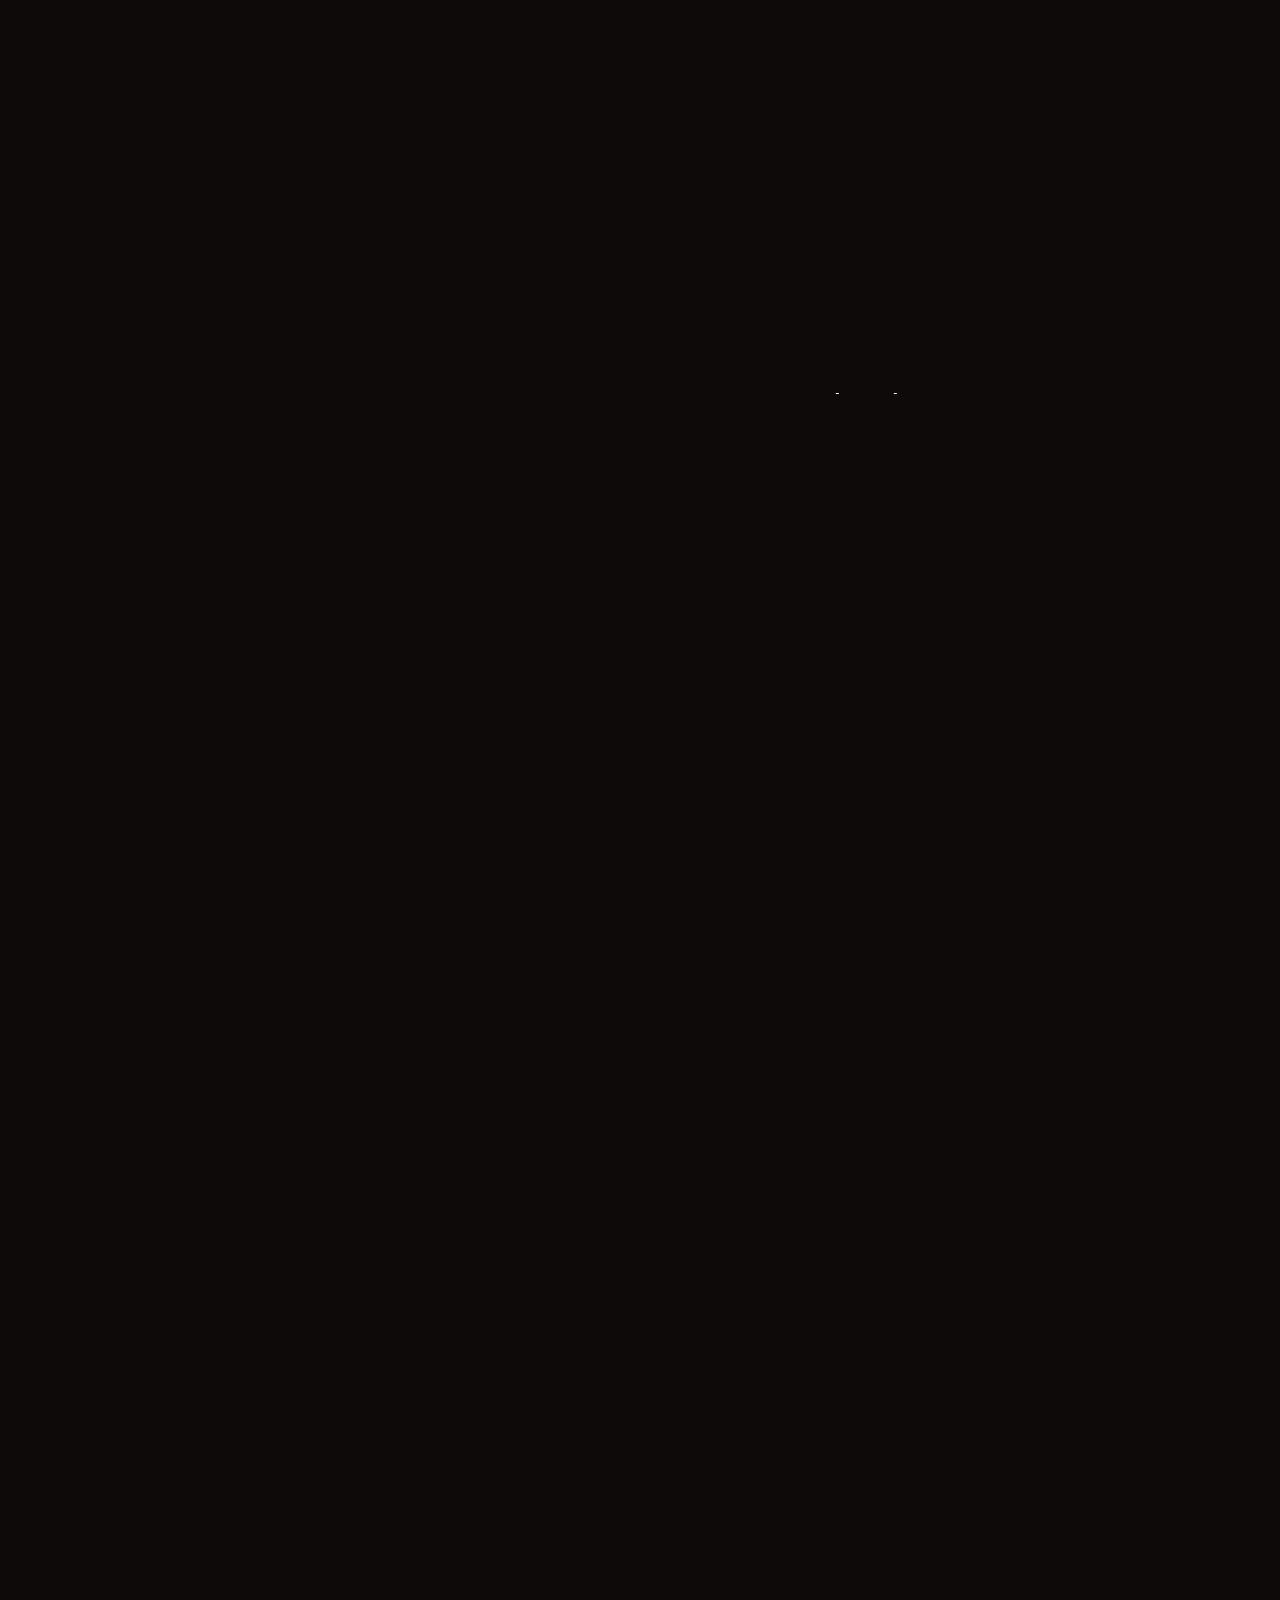
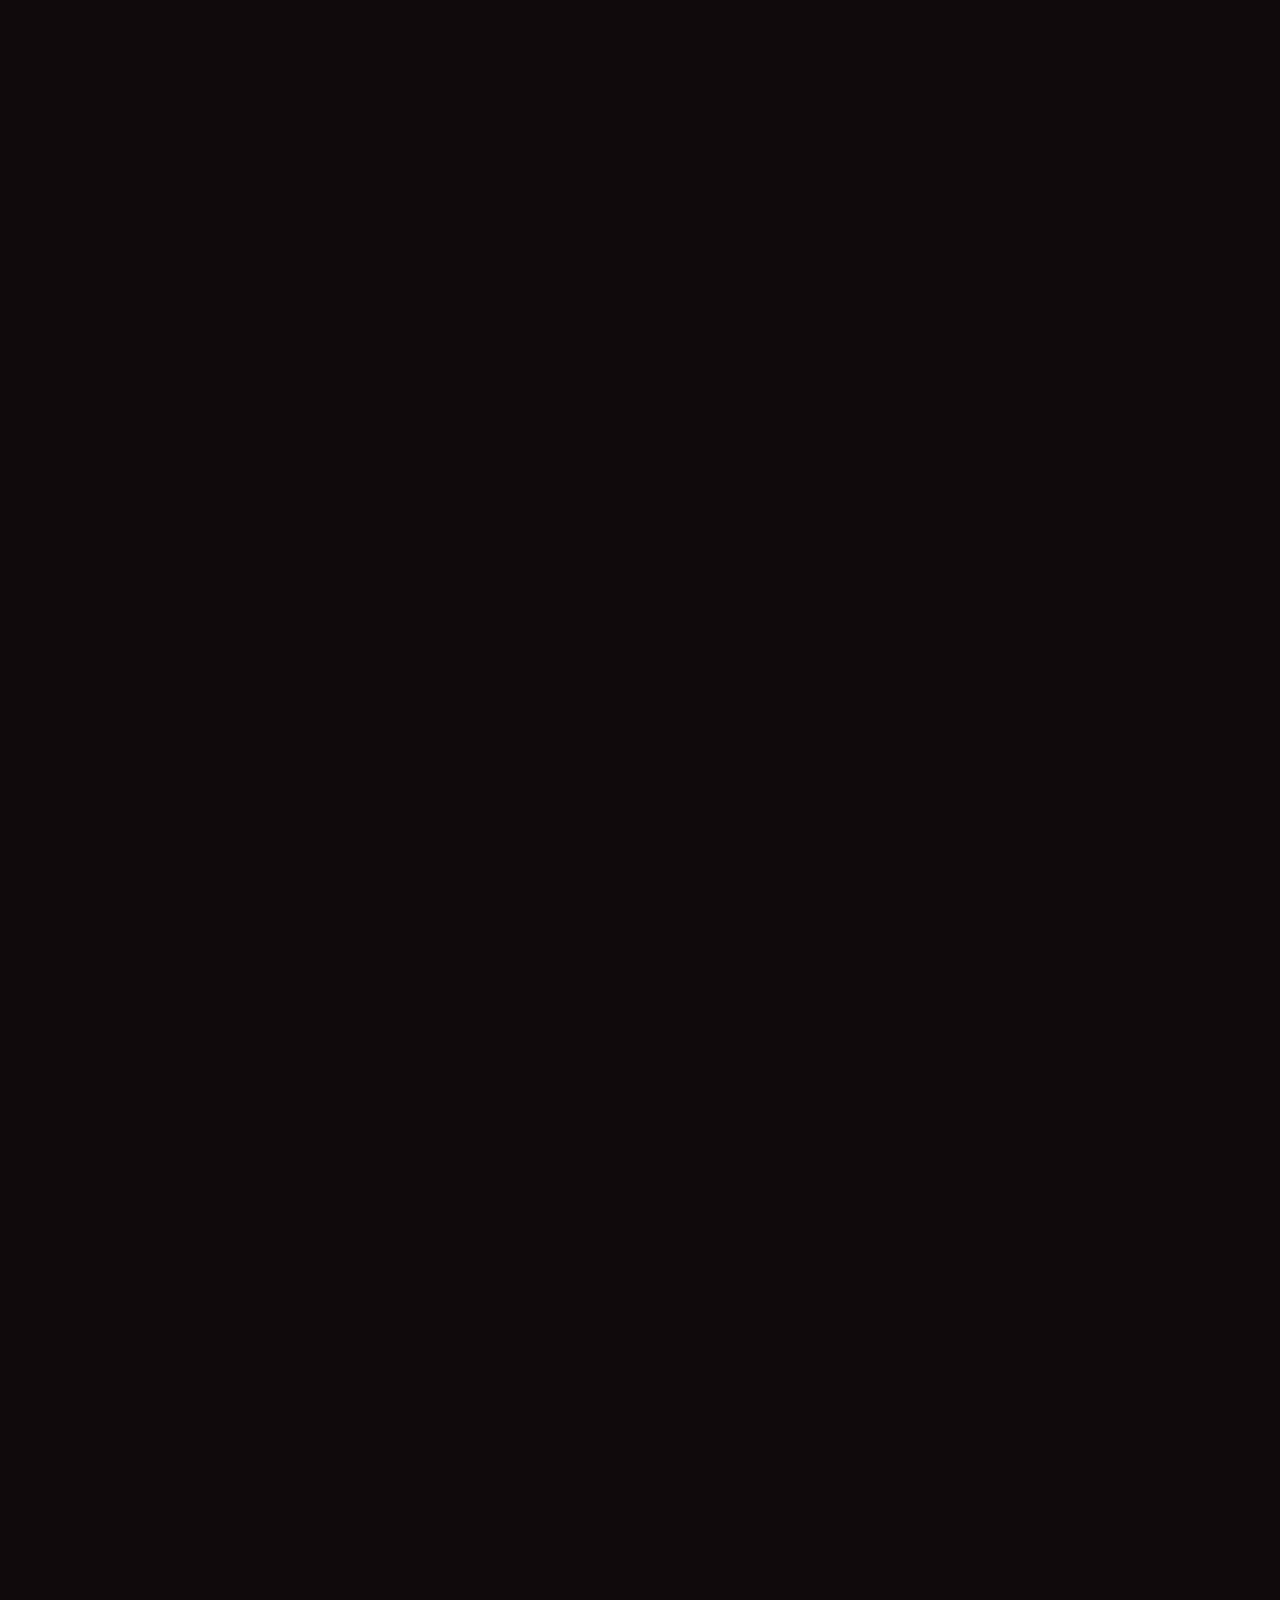
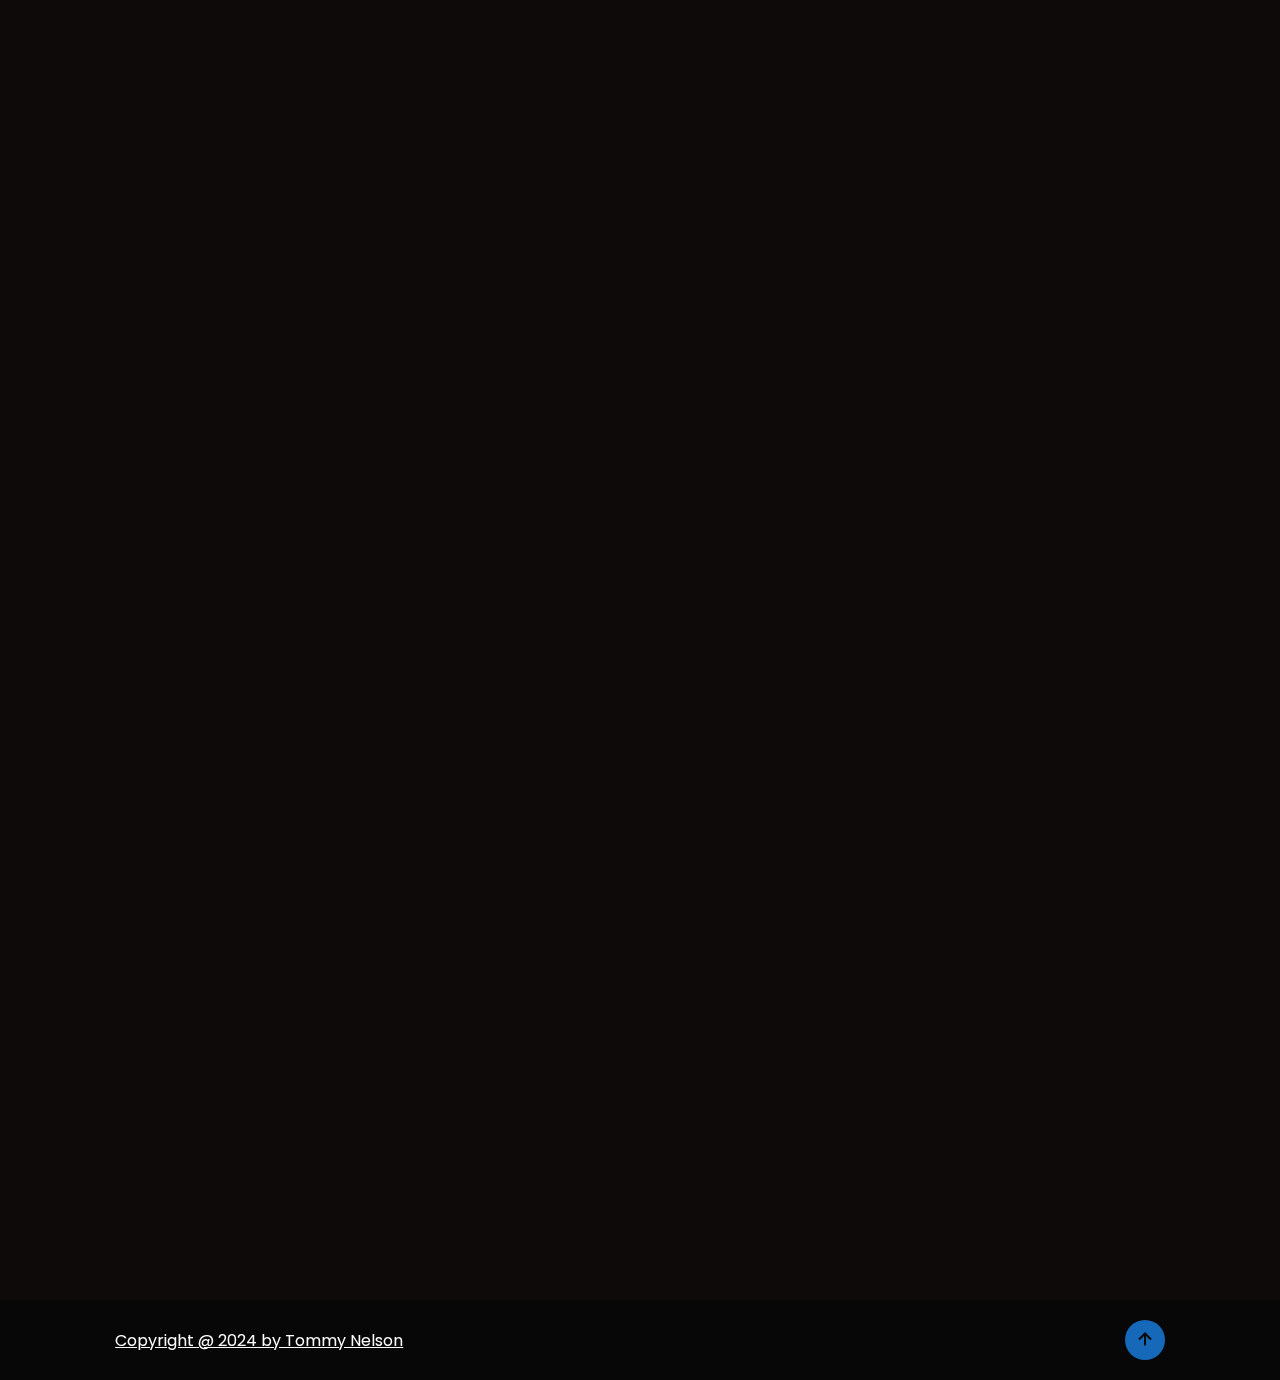
<file: index.html>
<!DOCTYPE html>
<html lang="en">

<head>
    <meta charset="UTF-8">
    <meta name="viewport" content="width=device-width, initial-scale=1.0">
    <title>Tommy Nelson</title>
    <link rel="stylesheet" href="style.css">
    <link href='https://unpkg.com/boxicons@2.1.4/css/boxicons.min.css' rel='stylesheet'>
</head>

<body>
    <!-- *************************Navbar************************* -->
    <header class="header">
        <a href="#" class="logo">Tommy <span style="color: #1668b9">Nelson</span></a>
        <i class='bx bx-menu' id="menu" style='color:#ffffff'></i>
        <nav class="navbar">
            <a href="#Home" style="--vlr:1" class="active">Home</a>
            <a href="#about" style="--vlr:2">About Me</a>
            <a href="#education" style="--vlr:3">Education</a>
            <a href="#skills" style="--vlr:4">Skills</a>
            <a href="#contact" style="--vlr:5">Contact Me</a>
        </nav>
    </header>
    <!-- *************************Home Section************************* -->
    <section class="home"  id="home">
        <div class="text-content">
            <h1>I'm Tommy Nelson</h1>
            <div class="text-animation">
                <h2>Digital Creator</h2>
            </div>
    <p>I am a digital creator and a marketing specialist. 
       I am interested in all things <a href="/N learning/index1.html>>digital</a> from graphic design, social media management to website development.
       A lifelong learner who is always acquiring new skills to make one more marketable.
       As a natural problem solver and creator, this is not a job for me but my most enjoyable hobby.
    </p>
            <div class="btn-section">
                <button class="btn">Hire me</button>
                <button class="btn">Let's Talk</button>
            </div>
            <div class="social-media">
        <i class='bx bxl-twitter' style="--vlr:7"></i>
        <i class='bx bxl-facebook' style="--vlr:8"></i>
        <i class='bx bxl-youtube' style="--vlr:9"></i>
            </div>
        </div>
        <img src="profile.png" alt="">
    </section>
    <!-- *************************About Section************************* -->
    <section class="about" id="about">
        <h2 class="title">About <span>Me</span></h2>
        <img src="profile.png" alt="" class="aboutImg">
        <div class="text-content2">
            <h2>Digital Creator</h2>
    <p>Fused with a creative and analytical mindset, I create and solve problems.
       Wether its a design, a website or a marketing campaign, I am always ready to take on the challenge.
    </p>
        <button class="btn">Read More</button>    
        </div>
    </section>
    <!-- *************************Education Section************************* -->
    <section class="education" id="education">
        <h2 class="title">My <span>Education</span></h2>
        <div class="row">
            <div class="column">
                <h2>Education</h2>
                <div class="box">
                    <div class="education-content">
                        <div class="content">
    <div class="year">2021-22<i class='bx bxs-calendar'></i></div>
    <h3>Degree College</h3>
    <p>Lorem, ipsum dolor sit amet consectetur adipisicing elit. Praesentium tenetur enim,
        deserunt libero quisquam ab eius minus odio quod dicta!</p>
                        </div>
                    </div>
                    <div class="education-content">
                        <div class="content">
        <div class="year">2021-22 <i class='bx bxs-calendar'></i></div>
                            <h3>Degree College</h3>
    <p>Lorem, ipsum dolor sit amet consectetur adipisicing elit. Praesentium tenetur enim,
        deserunt libero quisquam ab eius minus odio quod dicta!</p>
                        </div>
                    </div>
                    <div class="education-content">
    <div class="content">
        <div class="year">2021-22 <i class='bx bxs-calendar'></i></div>
        <h3>Degree College</h3>
        <p>Lorem, ipsum dolor sit amet consectetur adipisicing elit. Praesentium tenetur enim,
            deserunt libero quisquam ab eius minus odio quod dicta!</p>
    </div>
                    </div>
                </div>
            </div>
            <div class="column">
                <h2>Education</h2>
                <div class="box">
                    <div class="education-content">
    <div class="content">
        <div class="year">2021-22<i class='bx bxs-calendar'></i></div>
        <h3>Degree College</h3>
        <p>Lorem, ipsum dolor sit amet consectetur adipisicing elit. Praesentium tenetur enim,
            deserunt libero quisquam ab eius minus odio quod dicta!</p>
    </div>
</div>
                    <div class="education-content">
    <div class="content">
        <div class="year">2021-22 <i class='bx bxs-calendar'></i></div>
    <h3>Degree College</h3>
    <p>Lorem, ipsum dolor sit amet consectetur adipisicing elit. Praesentium tenetur enim,
        deserunt libero quisquam ab eius minus odio quod dicta!</p>
                        </div>
                    </div>
                    <div class="education-content">
                        <div class="content">
                <div class="year">2021-22 <i class='bx bxs-calendar'></i></div>
                            <h3>Degree College</h3>
        <p>Lorem, ipsum dolor sit amet consectetur adipisicing elit. Praesentium tenetur enim,
            deserunt libero quisquam ab eius minus odio quod dicta!</p>
                        </div>
                    </div>
                </div>
            </div>
        </div>
    </section>
    <!-- *************************Skills Section************************* -->
    <section class="skills" id="skills">
        <h2 class="title">My <span>Skills</span></h2>
        <div class="wrapper">
            <div class="skill-content">
                <h3 class="skill-title">Language</h3>
                <div class="skill-box skill-box1">
                    <div class="single-skill">
                        <span class="topic">HTML</span>
                        <span class="topic">90%</span>
                    </div>
                    <div class="bar-side">
                        <div class="bar bar-1"></div>
                    </div>
                    <div class="single-skill">
                        <span class="topic">CSS</span>
                        <span class="topic">80%</span>
                    </div>
                    <div class="bar-side">
                        <div class="bar bar-2"></div>
                    </div>
                    <div class="single-skill">
                        <span class="topic">JavaScript</span>
                        <span class="topic">70%</span>
                    </div>
                    <div class="bar-side">
                        <div class="bar bar-3"></div>
                    </div>
                </div>
            </div>
            <div class="skill-content">
                <h3 class="skill-title">Language</h3>
                <div class="skill-box skill-box2">
                    <div class="single-skill">
                        <span class="topic">HTML</span>
                        <span class="topic">90%</span>
                    </div>
                    <div class="bar-side">
                        <div class="bar bar-1"></div>
                    </div>
                    <div class="single-skill">
                        <span class="topic">CSS</span>
                        <span class="topic">80%</span>
                    </div>
                    <div class="bar-side">
                        <div class="bar bar-2"></div>
                    </div>
                <div class="single-skill">
                    <span class="topic">JavaScript</span>
                    <span class="topic">70%</span>
                </div>
                    <div class="bar-side">
                        <div class="bar bar-3"></div>
                    </div>
                </div>
            </div>
        </div>
    </section>
    <!-- *************************Contact Section************************* -->
    <section class="contact" id="contact">
        <h2 class="title">Contact<span>Me</span></h2>
        <form action="#" id="">
            <div class="input-box">
    <input type="text" required placeholder="Full Name">
    <input type="email" required placeholder="Email">
            </div>
            <div class="input-box">
    <input type="tel" required placeholder="Mobile Number">
    <input type="email" required placeholder="Subject For">
            </div>
    <textarea name="" id="" cols="30" rows="10" placeholder="Message" required></textarea>
    <input type="submit" value="Send Message" class="btn">
        </form>

    </section>
    <footer>
        <div class="text">
            <p>Copyright @ 2024 by Tommy Nelson</p>
        </div>
       <a href="#"> <i class='bx bx-up-arrow-alt'></i></a>
    </footer>
    <script src="script.js"></script>
</body>

</html>
</file>
<file: style.css>
@import url('https://fonts.googleapis.com/css2?family=Poppins:ital,wght@0,300;0,400;0,500;1,500&display=swap');
* {
    margin: 0;
    padding: 0;
    scroll-behavior: smooth;
    box-sizing: border-box;
    font-family: "poppins";
    outline: none;
    border: none; 
    color: #fff;
}
body{
    background: #0f0a0a;
    height: 100vh;
}
html{
    font-size: 62.5%;
    overflow-x: hidden;
}
.header{
    position: fixed;
    left: 0;
    top: 0;
    padding: 2rem 10%;
    width: 100%;
    display: flex;
    justify-content: space-between;
    align-items: center;
    z-index: 100;
}
.sticky{
    border-bottom: 2px solid rgba(255,255,255,.1);
    background: #0f0a0a;
}
.logo{
    font-size: 2.9rem;
    font-weight: 600;
    text-decoration: none;
    color: #fff;
    transform: translateX(-100%);
    opacity: 0;
    animation: RightSlide 1s ease forwards;
}
@keyframes  RightSlide{
    0%{
        transform: translateX(-100%);
        opacity: 0;
    }
    100%{
        transform: translateX(0%);
        opacity: 1;
    }
}

#menu{
    color: #fff;
    font-size: 2.5rem;
    display: none;
}
.navbar a{
    display: inline-block;
    font-size: 1.7rem;
    text-decoration: none;
    margin: 0 2.5rem;
    font-weight: 500;
    letter-spacing: .02;
    transition: .5s ease;
    transform: translateY(-100px);
    opacity: 0;
    animation: TopSlide 1s ease forwards;
    animation-delay: calc(.2s * var(--vlr));
}
@keyframes  TopSlide{
    0%{
        transform: translateY(-100px);
        opacity: 0;
    }
    100%{
        transform: translateY(0px);
        opacity: 1;
    }
}
.navbar a:hover,.navbar a.active{
    color: #1668b9;
}
section{
    padding: 10rem 9% 2rem;
    min-height: 100vh;
}
.about,.education,.contact,.skills{
    overflow: hidden;
}
.home{
    display: flex;
    justify-content: space-between;
    align-items: center;
}
.text-content{
    max-width: 70rem;
}
.text-content h1{
    font-size: 5rem;
    color: #fff;
    text-transform: capitalize;
    letter-spacing: .05rem;
    font-weight: 600;
    transform: translateY(-100px);
    opacity: 0;
    animation: RightSlide 1s ease forwards;
    animation-delay: 1s;
}
.text-animation{
    position: relative;
    width: 32.8rem;
}
.text-animation h2{
    font-size: 3.2rem;
    font-weight: 700;
    color: transparent;
    -webkit-text-stroke: .7px #1668b9;
    background: linear-gradient(#1668b9,#1668b9);
    background-repeat: no-repeat;
    -webkit-background-clip: text;
    background-position: -33rem 0;
    transform: translateY(-100px);
    opacity: 0;
    animation: textSlide 6s linear infinite,
    TopSlide 1s ease forwards;
    animation-delay: 2s,1.2s;
}
@keyframes textSlide{
    0%,10%,100%{
        background-position: -33rem 0;
    }
    65%,85%{
        background-position: 0 0;
    }
}
.text-animation::before{
    content: "";
    position: absolute;
    left: 0;
    top: 0;
    height: 100%;
    width: 0;
    border-right: 2px solid #1668b9;
    transform: translateY(-100px);
    opacity: 0;
    animation: CursorSlide 6s linear infinite,
    TopSlide 1s ease forwards;
    animation-delay: 2s,1.2s;
}
@keyframes CursorSlide {
    0%,10%,100%{
        width: 0;
    }
    65%,78%,85%{
        opacity: 1;
        width: 100%;
    }
    75%,81%
    {
        opacity: 0;
    }

}
.text-content p{
    font-size: 1.4rem;
    margin: 1rem 0;
    transform: translateX(100px);
    opacity: 0;
    animation: leftSlide 1s ease forwards;
    animation-delay: 1.4s;
}
@keyframes leftSlide{
    0%{
        transform: translateX(100px);
        opacity: 0;
    }
    100%{
        transform: translateX(0px);
        opacity: 1;
    }
}
.btn-section{
    width: 32.5rem;
    height: 5rem;
    display: flex;
    justify-content: space-between;
    align-items: center;
    margin: 2rem 0;
    position: relative;
}
.btn-section::before{
    content: "";
    position: absolute;
    left: 0;
    top: 0;
    background: #0f0a0a;
    height: 100%;
    width: 100%;
    z-index: 2;
    animation: Slide 1s ease forwards;
    animation-delay: 1.6s;
}
@keyframes Slide{
    0%{
        width: 100%;
    }
    100%{
        width: 0;
    }
}
 .btn{
    height: 100%;
    width: 15rem;
    color: #fff;
    background: rgba(255,255,255,.1);
    border: .2rem solid rgba(255,255,255,.3);
    backdrop-filter: blur(5rem);
    border-radius: .8rem;
    font-size: 1.5rem;
    cursor: pointer;
    display: inline-flex;
    justify-content: center;
    align-items: center;
    position: relative;
    overflow: hidden;
    z-index: 1;
}
.btn::before{
    content: "";
    position: absolute;
    left: 0;
    top: -100%;
    height: 300%;
    width: 100%;
    background: linear-gradient(
        #0f0a0a,#1668b9,#0f0a0a,#1668b9
    );
    z-index: -1;
    transition: .5s ease;
}
.btn:hover::before{
    top: 0;
}
.social-media {
    margin: 2rem 0;
}
.social-media i{
    display: inline-block;
    font-size: 2.5rem;
    background: rgba(255,255,255,.1);
    border: .2rem solid rgba(255,255,255,.3);
    padding: .8rem;
    margin: 0 .5rem;
    border-radius: 50%;
    color: #fff;
    cursor: pointer;
    position: relative;
    overflow: hidden;
    animation: Bottom 1s ease forwards;
    animation-delay: calc(.2s * var(--vlr));
    transform: translateY(100px);
    opacity: 0;

}
@keyframes Bottom{
    0%{
        transform: translateY(100px);
    opacity: 0;
    }
    100%{
        transform: translateY(0px);
    opacity: 1;
    }
}
.social-media i::after{
    content: "";
    position: absolute;
    left: 0;
    top: -100%;
    height: 300%;
    width: 100%;
    background: linear-gradient(
        #0f0a0a,#1668b9,#0f0a0a,#1668b9
    );
    z-index: -1;
    transition: .5s ease;
}

i:hover::after{
    top: 0;
}
.home img{
    width: 30vw;
    background: rgba(255,255,255,.1);
    border: .2rem solid rgba(255,255,255,.3);
    border-radius: 50%;
    filter: drop-shadow(0 0 8rem #1668b9);
    animation: Scale 1s ease forwards;
    scale: 0;
    animation-delay: 2s;
}
@keyframes Scale{
    0%{
        scale: 0;
    }
    100%{
        scale: 1;
    }
}
/* about section */
.about{
    display: flex;
    justify-content: center;
    align-items: center;
    flex-direction: column;
    padding-bottom: 6rem;
    gap: 2rem;
}
.title{
    font-size: 5rem;
    margin-bottom: 3rem;
    font-weight: 600;
    text-align: center;
    transform: translateY(-100px);
    opacity: 0;
}
section.start-animation .title{
    animation: top 1s ease forwards;
}
@keyframes top{
    0%{
        transform: translateY(-100px);
        opacity: 0;
    }
    100%{
        transform: translateY(0px);
        opacity: 1;
    }
}
.title span{
    color: #1668b9;
}
.about img{
    height: 25rem;
    width: 25rem;
    background: rgba(255,255,255,.1);
    border: .2rem solid rgba(255,255,255,.3);
    border-radius: 50%;
    filter: drop-shadow(0 0 8rem #1668b9);
    scale: 0;
}
section.start-animation .aboutImg{
    animation: scaleout 1s ease forwards;
}
@keyframes scaleout{
    0%{
       scale: 0;
    }
    100%{
     scale: 1;
    }
}
.text-content2{
    text-align: center;
}
.text-content2 h2{
    font-size: 2.6rem;
    transform: translatex(-100px);
    opacity: 0;
}
section.start-animation .text-content2 h2{
    animation: Right 1s ease forwards;
}
@keyframes Right{
    0%{
        transform: translatex(-100px);
        opacity: 0;
    }
    100%{
        transform: translatex(0px);
        opacity: 1;
    }
}
.text-content2 p{
    font-size: 1.5rem;
    margin: 2rem 0 3rem;
    transform: translatex(100px);
    opacity: 0;
}
section.start-animation .text-content2 p{
    animation: Left 1s ease forwards;
}
@keyframes Left{
    0%{
        transform: translatex(100px);
        opacity: 0;
    }
    100%{
        transform: translatex(0px);
        opacity: 1;
    }
}
.text-content2 .btn{
    padding: .9rem .5rem;
    transform: translateY(100px);
    opacity: 0;
}

section.start-animation .text-content2 .btn{
    animation: Bottoms 1s ease forwards;
}
@keyframes Bottoms{
    0%{
        transform: translateY(100px);
        opacity: 0;
    }
    100%{
        transform: translatey(0px);
        opacity: 1;
    }
}
/* education section */
.row{
    display: flex;
    column-gap: 4rem;
    flex-wrap: wrap;
}
.column{
    flex: 1 1 30rem;
}
.column:nth-child(1){
    opacity: 0;
    transform: translateX(-100px);
}
section.start-animation .column:nth-child(1){
    animation: Right 1s ease forwards;
    animation-delay: 1.2s;
}

.column:nth-child(2){
    opacity: 0;
    transform: translateX(100px);
}
section.start-animation .column:nth-child(2){
    animation: Left 1s ease forwards;
    animation-delay: 1.2s;
}
.column h2{
    font-size: 2.5rem ;
    margin: 2rem 0 1rem 1.96rem;
    transform: translateY(-100px);
    opacity: 0;
}
section.start-animation .column h2{
    animation: top 1s ease forwards;
    animation-delay: 1.2s;
}

.box{
    border-left: .2rem solid #1668b9;
}
.education-content {
    padding-left: 1.9rem;
}
.education-content .content{
    padding: 1.5rem;
    border: .2rem solid #1668b9;
    background: rgba(255,255,255,.1);
    border-radius: .5rem;
    margin-bottom: 2rem;
    position: relative;
}
.content::before{
    content: "";
    position: absolute;
    left: -2.8rem;
    top: -1.5rem;
    height: 1.4rem;
    width: 1.4rem;
    border-radius: 50%;
    background: #1668b9;
}
.content .year{
    font-size: 1.5rem;
    color: #1668b9;
}
.content .year i{
    color: #1668b9;
    font-size: 1.5rem;
    margin-left: .5rem;
}
.content h3{
    font-size: 1.7rem;
    letter-spacing: .05rem;
    margin: .5rem 0;
}
.content p{
    font-size: 1.5rem;
}
/* skill-content */
.wrapper{
    width: 100%;
    display: flex;
    justify-content: space-between;
    align-items: center;
    gap: 5rem;
    flex-wrap: wrap;
}
.skill-title{
    font-size: 2.4rem;
    font-weight: 600;
    margin-bottom: 1.5rem;
    opacity: 0;
    transform: translateY(-100px);
}
section.start-animation .skill-title{
    animation: top 1s ease forwards;
    animation-delay: 1.2s;
}
.skill-content{
    width: 100%;
    flex:  1 1 30rem;
}
.skill-box{
    height: 100%;
    width: 100%;
    padding: 8rem 4rem;
    background: rgba(255,255,255,.1);
    border-radius: 1rem;
}
.skill-box1{
    opacity: 0;
    transform: translateX(-100px);
}
section.start-animation .skill-box1{
    animation:  Right 1s ease forwards;
    animation-delay: 1.2s;
}
.skill-box2{
    opacity: 0;
    transform: translateX(100px);
}
section.start-animation .skill-box2{
    animation:Left 1s ease forwards;
    animation-delay: 1.4s;
}
.single-skill{
    display: flex;
    justify-content: space-between;
    margin: 2rem 0;
}
.single-skill span{
    font-size: 1.6rem;
}

.bar-side{
    background: #111;
    height: 1rem;
    border-radius: 50rem;
    position: relative;
    overflow: hidden;
}
.bar{
    position: absolute;
    height: 100%;
    background: #1668b9;
}
.bar-1{
    width: 90%;
}
.bar-2{
    width: 80%;
}
.bar-3{
    width: 70%;
}
/* contact section */
section form{
    max-width: 70rem;
    text-align: center;
    margin: 1rem auto;
    margin-bottom: 3rem;
}
.input-box{
    display: flex;
    justify-content: space-between;
    flex-wrap: wrap;
}
input:nth-child(1){
    opacity: 0;
    transform: translateX(-100px);
}
section.start-animation input:nth-child(1){
    animation:Right 1s ease forwards;
    animation-delay: 1.2s;
}
input:nth-child(2){
    opacity: 0;
    transform: translateX(100px);
}
section.start-animation input:nth-child(2){
    animation:Left 1s ease forwards;
    animation-delay: 1.2s;
}
 input,textarea{
    width: 100%;
    padding: 1.5rem;
    background:rgba(255,255,255,.1);
    border: .2rem solid rgba(255,255,255,.3);
    outline: none;
    backdrop-filter: blur(10px);
    filter: drop-shadow(0 0 100px #1668b9);
    border-radius: .8rem;
    gap: 2.5rem;
    margin: .7rem 0;
    transition: .3s ease;
    opacity: 0;
    transform: translateY(100px);
}
section.start-animation textarea{
    animation:Bottom 1s ease forwards;
    animation-delay: 1.2s;
}
input::placeholder{
    font-size: 1.5rem;
    letter-spacing: .02rem;
}
.input-box input{
    width: 49%;
}
input:focus,
input:valid{
    border: .2rem solid #1668b9;
}
textarea:focus,
textarea:valid{
    border: .2rem solid #1668b9;
}
textarea{
    resize: none;
}
.contact .btn{
    margin-top: 2rem;
    cursor: pointer;
    filter: none;
    border: .2rem solid rgba(255,255,255,.3);
}
section.start-animation .btn{
    animation:Bottom 1s ease forwards;
    animation-delay: 1.4s;
}
.contact .btn:hover{
    background: #1668b9;
    box-shadow: 0 0 .3rem #1668b9,
    0 0 .7rem #1668b9;
}
/* footer */

footer{
    background: #080707;
    padding: 2rem 9%;
    display: flex;
    justify-content: space-between;
    align-items: center;
    flex-wrap: wrap;
}
footer p{
    font-size: 1.6rem;
}
footer i{
    display: inline-flex;
    justify-content: center;
    align-items: center;
    padding: .8rem; 
    background: #1668b9;
    color: #0f0a0a;
    border-radius: 50%;
    font-size: 2.4rem;
}
/* RESPONSIVE */
@media(max-width:1200px){
    html{
        font-size: 55;
    }
}
@media(max-width:991px){
    .header{
        padding: 2rem 9%;
    }
    section{
        padding: 10rem 3% 2rem;
    }
    .contact{
        min-height: auto;
    }
    footer{
        padding: 2rem 3%;
    }
}
@media(max-width:768px){
    #menu{
        display: block;
    }
    .navbar{
        position: absolute;
        left: 0;
        top: 100%;
        width: 100%;
        padding: 1rem 3%;
        background: #0f0a0a;
        border-top: 1px solid rgba(255,255,255,.1);
        border-bottom: .2rem solid rgba(255,255,255,.1);
        display: none;
    }
    .navbar.active{
        display: block;
    }
    .navbar a{
        display: block;
        margin: 3rem 0;
        font-size: 2rem;
    }
    .home{
        flex-direction: column-reverse;
    }
    .home .text-content{
        display: flex;
        justify-content: center;
        align-items: center;
        flex-direction: column;
    }
    .home .text-content h1{
        font-size: 4rem;
    }
    .home img{
        width: 40vw;
    }
    .about{
        flex-direction: column;
    }
    .about img{
        width: 20rem;
        height: 20rem;
    }
}
@media(max-width:450px){
    html{
        font-size: 50%;
    }
    .input-box input{
        width: 100%;
    }
}
</file>
